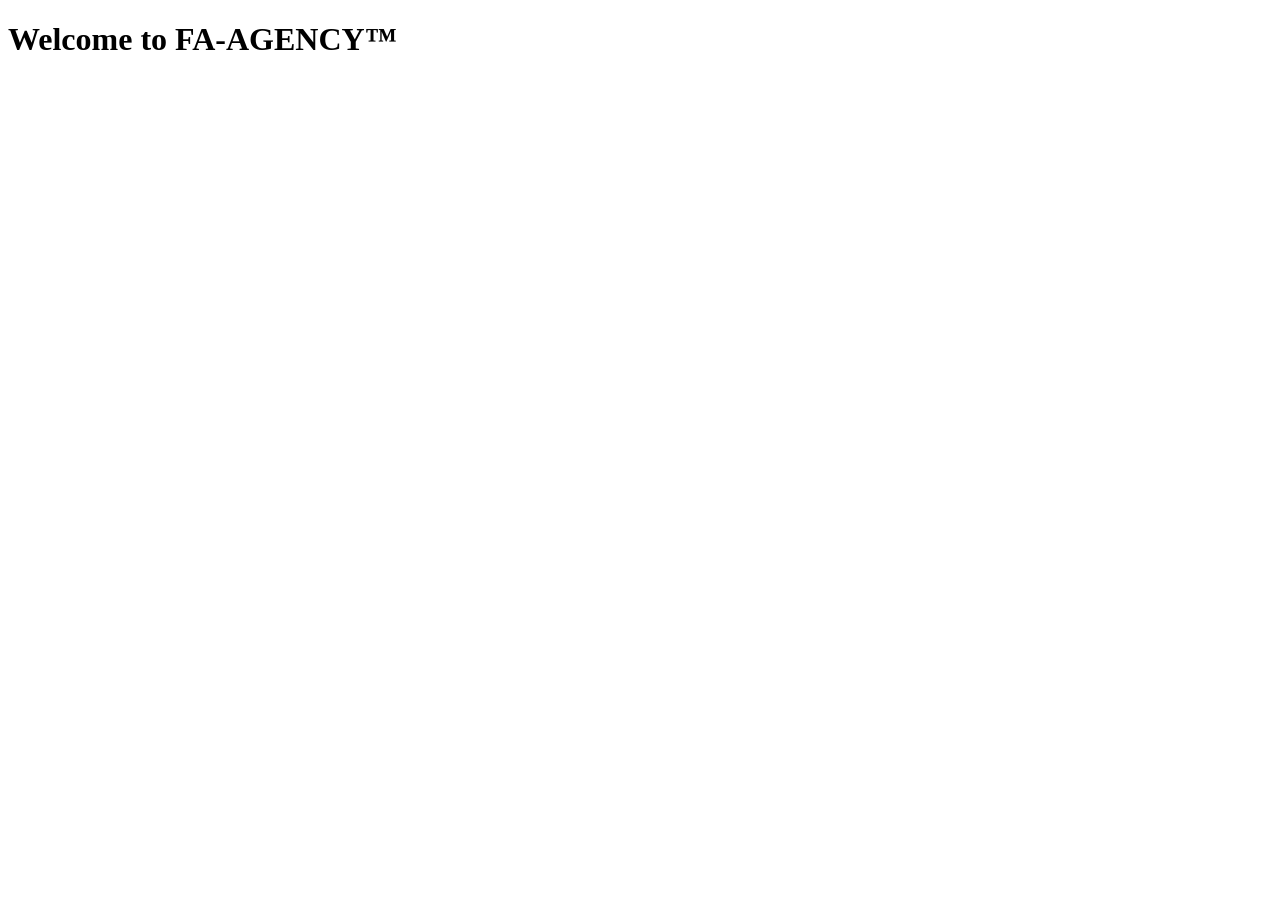
<file: index.html>
<!DOCTYPE html>
<html lang="en">
<head>
    <meta charset="UTF-8">
    <meta name="viewport" content="width=device-width, initial-scale=1.0">
    <title>FA-AGENCY™</title>
</head>
<body>

<h1>Welcome to FA-AGENCY™</h1>

</body>
</html>
</file>
